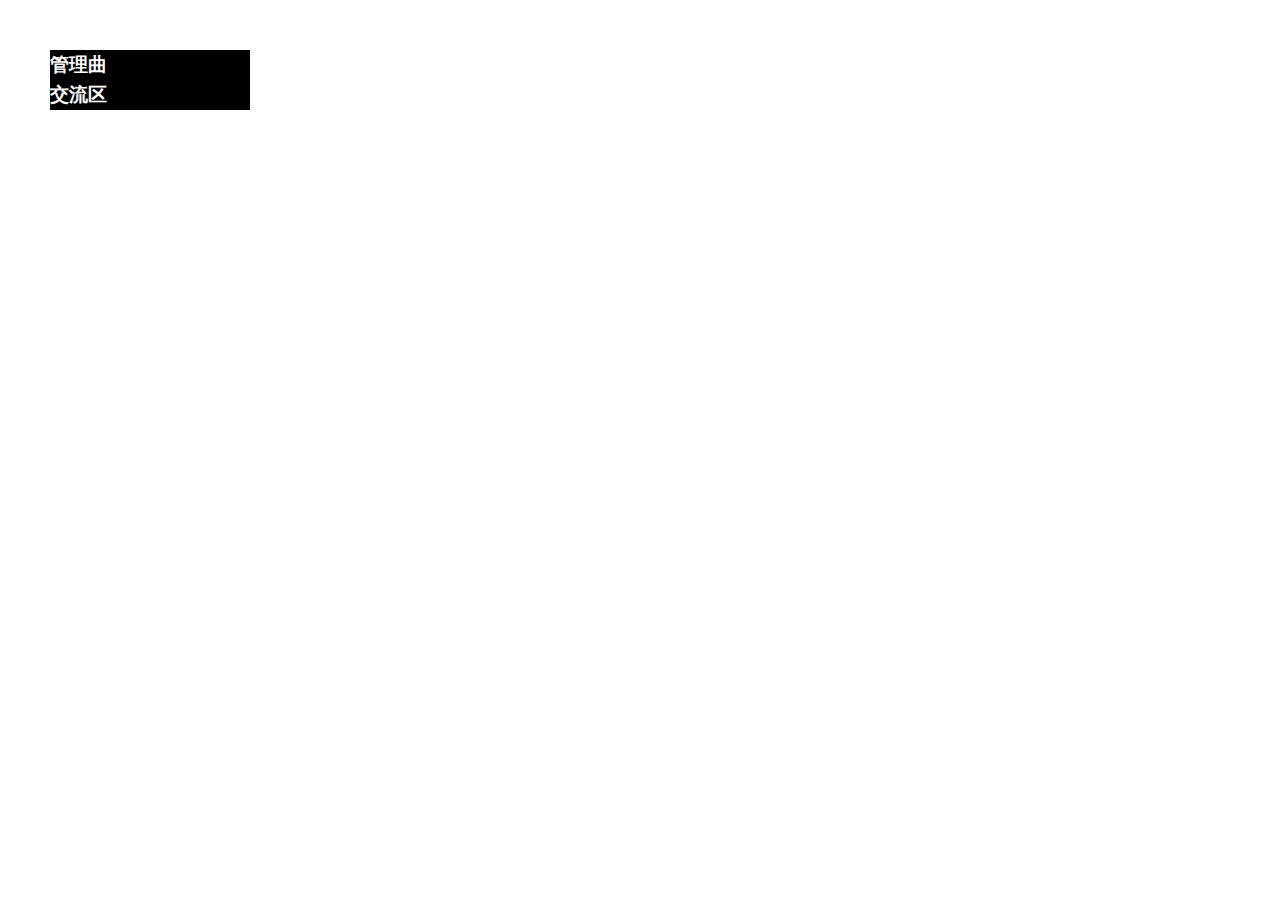
<file: templates/s1.html>
<!DOCTYPE html PUBLIC "-//W3C//DTD XHTML 1.0 Transitional//EN"
        "http://www.w3.org/TR/xhtml1/DTD/xhtml1-transitional.dtd">
<html xmlns="http://www.w3.org/1999/xhtml">
<head>
    <meta http-equiv="Content-Type" content="text/html; charset=utf-8"/>
    <title>无标题文档</title>
    <style type="text/css">
        * {
            margin: 0;
            padding: 0
        }

        #nav {
            width: 200px;
            margin: 50px
        }

        #nav h3 {
            cursor: pointer;
            line-height: 30px;
            height: 30px;
            background-color: #000000;
            color: #fff
        }

        #nav a {
            display: block;
            line-height: 24px;
            color: #666666
        }

        #nav a:hover {
            background-color: #eee;
            color: #000;
        }

        #nav div {
            display: none;
            border: 1px solid #000;
            border-top: none
        }
    </style>
    <script type="text/javascript">
        function $(id) {
            return document.getElementById(id)
        }

        window.onload = function () {
            $("nav").onclick = function (e) {
                var src = e ? e.target : event.srcElement;
                if (src.tagName == "H3") {
                    var next = src.nextElementSibling || src.nextSibling;
                    next.style.display = (next.style.display == "block") ? "none" : "block";
                }
            }
        }
    </script>
</head>

<body>
<div id="nav">
    <h3>管理曲</h3>
    <div>
        <a href="#">111</a>
        <a href="#">222</a>
        <a href="#">333</a>
    </div>
    <h3>交流区</h3>
    <div>
        <a href="#">aaa</a>
        <a href="#">bbb</a>
        <a href="#">ccc</a>
    </div>
</div>


</body>
</html>
</file>
